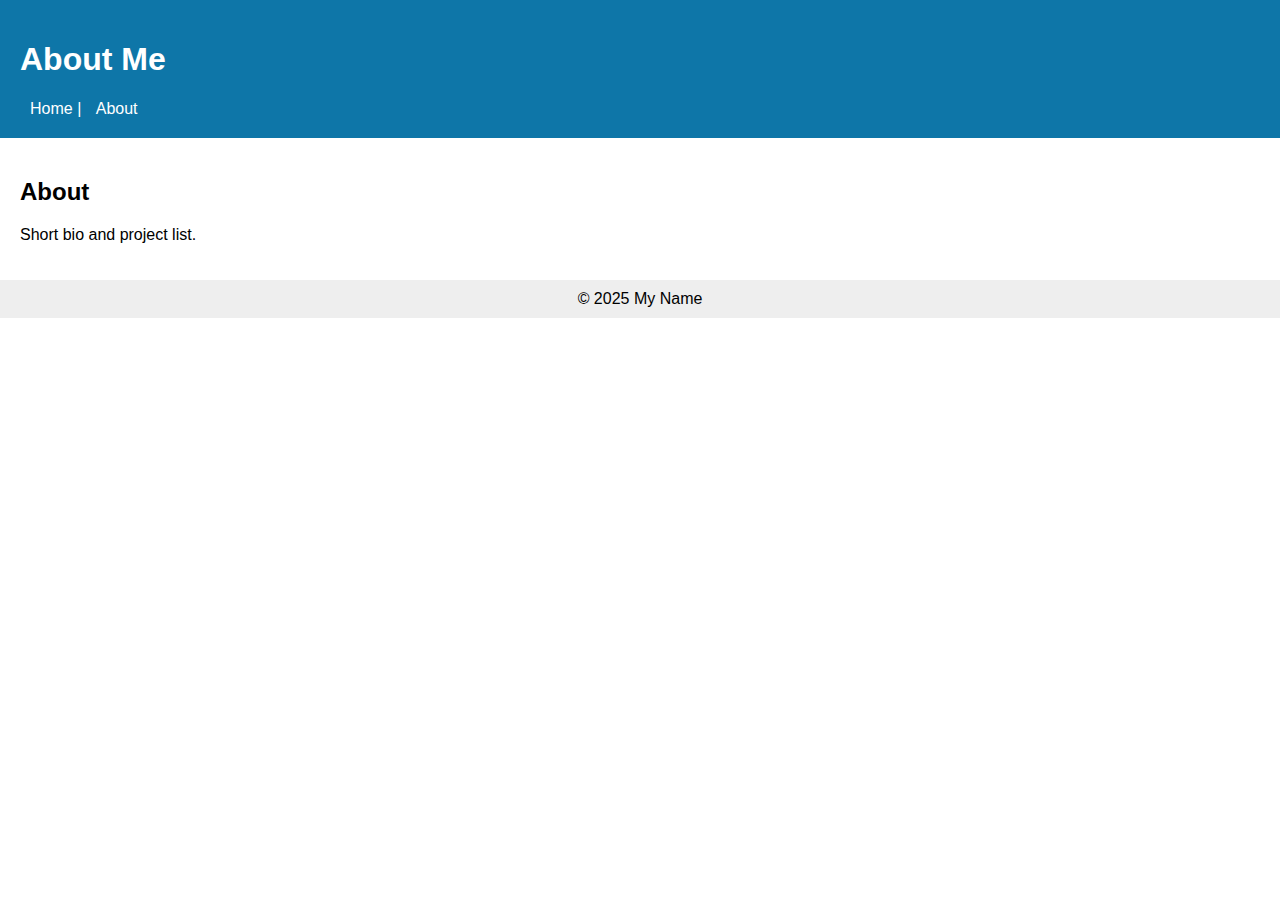
<file: about.html>
<!doctype html>
<html lang="en">
<head>
  <meta charset="utf-8"/>
  <meta name="viewport" content="width=device-width,initial-scale=1"/>
  <title>About - My Portfolio</title>
  <link rel="stylesheet" href="css/style.css"/>
</head>
<body>
  <header><h1>About Me</h1><nav><a href="index.html">Home</a> | <a href="about.html">About</a></nav></header>
  <main>
    <h2>About</h2>
    <p>Short bio and project list.</p>
  </main>
  <footer>&copy; 2025 My Name</footer>
</body>
</html>
</file>
<file: css/style.css>
body { font-family: Arial, sans-serif; margin: 0; padding: 0; }
header { background:#0e76a8; color:white; padding:20px; }
main { padding:20px; }
footer { text-align:center; padding:10px; background:#eee; }
nav a { color: white; text-decoration: none; margin-left:10px; }
</file>
